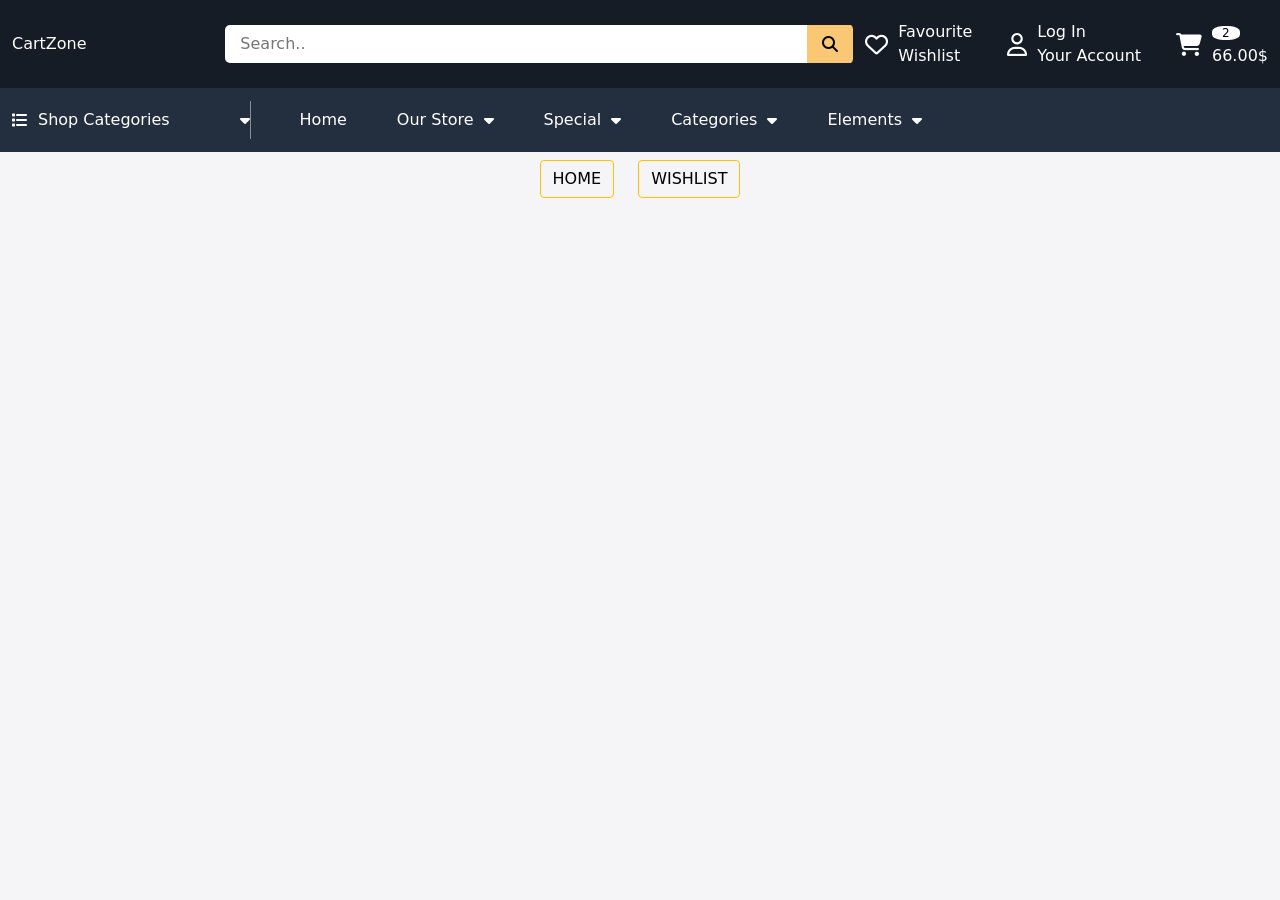
<file: wishlist.html>
<!DOCTYPE html>
<html lang="en">
<head>
    <meta charset="UTF-8">
    <meta name="viewport" content="width=device-width, initial-scale=1.0">
    <title>wishlist</title>
    <link rel="stylesheet" href="css/bootstrap.min.css">
    <link rel="stylesheet" href="css/all.min.css">
    <link rel="stylesheet" href="css/wishlist.css">
    <link rel="stylesheet" href="css/style.css">
</head>
<body>
        <div id="layer" class="layer"></div>
        <header>
            <nav>
                <section class="top-nav">
                    <div class="container-fluid">
                        <div class="row d-sm-flex justify-content-between">
                            <div class="col-6 d-flex justify-content-start gap-3 align-items-center col-md-3 col-lg-3 col-xl-2 logo">
                                <i id="menu" class="fa-solid fa-bars d-lg-none"></i>
                                <span>CartZone</span>
                                <div id="hidden-menu" class="hidden-menu">
                                    <div class="hidden-menu-header bg-success">
                                        <p>Menu</p>
                                        <i id="close-menu" class="fa-solid fa-xmark"></i>
                                    </div>
                                    <ul class="hidden-menu-content">                                         
                                        <li>Home</li>
                                        <li>Our store<i class="fa-solid fa-plus"></i></li>
                                        <li>Special<i class="fa-solid fa-plus"></i></li>
                                        <li>Categories<i class="fa-solid fa-plus"></i></li>
                                    </ul>
                                </div>
                            </div>
                            <div class="col-0 d-none d-lg-flex col-lg-6 search-bar">
                                <input type="text" placeholder="Search.." >
                                <i class="fa-solid fa-magnifying-glass"></i>
                            </div>
                            <div class="col-5 col-sm-3 col-md-3 col-lg-2 col-xl-4 d-flex align-items-center">
                                <div class="top-nav-icons">  
                                    <div class="d-flex align-items-center icon">
                                        <i class="fa-regular fa-heart"></i>
                                        <span class="d-none d-xl-block">Favourite <br> Wishlist</span>
                                    </div> 
                                    <div class="d-flex align-items-center icon">
                                        <i class="fa-regular fa-user" id="loginIcon"></i>
                                        <span class="d-none d-xl-block">Log in <br> Your Account</span>
                                    </div> 
                                    <div class="d-flex align-items-center icon cart">
                                        <i class="fa-solid fa-cart-shopping " id="cart-btn"></i>
                                        <span class="d-none d-xl-block">
                                            <span>2</span>
                                            <span><br>66.00$</span>
                                        </span>
                                        <div id="hidden-cart" class="hidden-cart">
                                            <div class="hidden-cart-header bg-success">
                                                <p>Menu</p>
                                                <i id="close-cart" class="fa-solid fa-xmark"></i>
                                            </div>
                                            <div class="hidden-cart-content mt-4">   
                                                <i class="fa-solid fa-cart-shopping m-auto text-success"></i>                                      
                                                <button class="btn btn-outline-success px-1 w-75 m-auto">Continue Shopping</button>
                                            </div>
                                        </div>
                                    </div> 
                                </div>
                            </div>
                        </div>
                    </div>
                </section>
                <section class="bottom-nav">
                    <div class="container-fluid">
                        <div class="bottom-nav-content">
                                <ul class="d-none d-lg-flex">
                                    <li id="shopCategoryElement"><span><i class="fa-solid fa-list"></i>Shop Categories</span><i class="fa-solid fa-caret-down"></i></li>
                                    <li>Home</li>
                                    <li>Our Store<i class="fa-solid fa-caret-down"></i></li>
                                    <li>Special<i class="fa-solid fa-caret-down"></i></li>
                                    <li id="categories-element">Categories<i class="fa-solid fa-caret-down"></i></li>
                                    <li>elements<i class="fa-solid fa-caret-down"></i></li>
                                </ul>
                                <div class="d-flex justify-content-center d-lg-none search-bar">
                                    <input type="text" placeholder="Search.." >
                                    <i class="fa-solid fa-magnifying-glass"></i>
                                </div>
                                <div class="Shop-Categories-list" id="Shop-Categories-list">
                                    <ul>
                                        <li>appliances</li>
                                        <li>scan prnter</li>
                                        <li>mini camers</li>
                                        <li>chargers</li>
                                        <li>tablets</li>
                                        <li>wireless mouse</li>
                                    </ul>
                                    <ul>
                                        <li>phones</li>
                                        <li>apple phones</li>
                                        <li>android phones</li>
                                        <li>earbuds</li>
                                        <li>smart phones</li>
                                        <li>wired earbuds</li>
                                    </ul>
                                </div>
                                <div class="categories-list" id="categories-list">
                                    <ul>
                                        <li>Watches</li>
                                        <li>smart watches</li>
                                        <li>rolex watches</li>
                                        <li>omega watches</li>
                                        <li>cartier watches</li>
                                    </ul>
                                    <ul>
                                        <li>speakers</li>
                                        <li>yamaha speakers</li>
                                        <li>sonos speakers</li>
                                        <li>RCF speakers</li>
                                        <li>party speakers</li>
                                    </ul>
                                    <ul>
                                        <li>laptops</li>
                                        <li>apple laptops</li>
                                        <li>dell laptops</li>
                                        <li>hp laptops</li>
                                        <li>lenovo laptops</li>
                                    </ul>
                                    <ul>
                                        <li>TV</li>
                                        <li>panosonic tv</li>
                                        <li>samsung tv</li>
                                        <li>sony tv</li>
                                        <li>hisense tv</li>
                                    </ul>
                                    <ul>
                                        <li>electronics</li>
                                        <li>applinces</li>
                                        <li>waches</li>
                                        <li>pcs</li>
                                        <li>laptops</li>
                                    </ul>
                                    <ul>
                                        <li>gaming</li>
                                        <li>headphones</li>
                                        <li>gaming boards</li>
                                        <li>gaming mics</li>
                                        <li>video games</li>
                                    </ul>
                                </div>
                        </div>
                    </div>
                </section>
            </nav>
        </header>
        <main>
            <section class="wishlist-section">
                <div class="container-fluid">
                    <div class="wishlist-header d-flex justify-content-center gap-4 mt-2">
                        <button class="btn btn-outline-warning"><a class="text-black" href="index.html">HOME</a></button>
                        <button class="btn btn-outline-warning"><a class="text-black" href="wishlist.html">WISHLIST</a></button>
                        
                    </div>
                    <div id="wishlistContainer" class="row g-3">
                        <!-- <div class="col-2">
                            <div class="col-content">
                                <img src="css/imgs/playstation.png" alt="">
                                <a href="#">Lorem ipsum dolor sit amet consectetur.</a>
                                <p>$32.00</p>
                                <button>Add To Cart</button>
                            </div>
                        </div> -->
                    </div>
                </div>
            </section>
        </main>
<footer></footer>
<script src="js/bootstrap.min.js"></script>
<script src="js/wishlist.js"></script>
</body>
</html>
</file>
<file: css/wishlist.css>
.wishlist-section .col-content{
    background-color: white;
    box-shadow: 0px 4px 8px rgba(0, 0, 0, 0.218);
    margin-top: 50px;
    padding: 20px;
    border-radius: 10px;
    overflow: hidden;
}
.wishlist-section .col-content img{
    width: 100%;
}
.wishlist-section .col-content p{
    margin: 7px 0px;
}
.wishlist-section .col-content button{
    padding: 7px 15px;
    border-radius: 20px;
    margin-top: 7px;
    font-size: 14px;
    background-color: #FEBD69;
    border: none;
}
.wishlist-section .col-content button:hover{
    background-color: #232F3E;
    color: white;
}
</file>
<file: css/style.css>
/* global variables */
:root {
  --main-color: #151c25;
  --second-color: #232f3e;
  --third-color: #fac774;
  --black-color: black;
  --white-color: white;
  --gray-color: gray;
  --p-size: 1rem;
}
html {
  scroll-behavior: smooth;
}
html::-webkit-scrollbar {
  background-color: var(--main-color);
  width: 20px;
}
html::-webkit-scrollbar-thumb {
  background-color: #fac774;
  border-right: 4px solid var(--main-color);
  border-left: 4px solid var(--main-color);
  border-radius: 7px;
}
* {
  padding: 0;
  margin: 0;
  box-sizing: border-box;
}
a {
  text-decoration: none;
}
ul {
  list-style: none;
}
p {
  margin-bottom: 0;
}
body {
  text-transform: capitalize;
  background-color: #f5f5f7;
}
.layer {
  position: fixed;
  inset: 0;
  background-color: rgba(0, 0, 0, .7);
  z-index: 1;
  display: none;
}
/* header-(top-navbar) */
.top-nav {
  background-color: var(--main-color);
  color: white;
  padding: 20px 0px;
}
.top-nav .row {
  align-items: center;
}
.top-nav .logo {
  display: flex;
  justify-content: end;
}
.top-nav .logo img {
padding: 10px;
}
.logo i {
  font-size: 25px;
  cursor: pointer;
}
.cart i {
  color: var(--white-color-color);
}
.hidden-menu{
  height: 100vh;
  width: 300px;
  position: fixed;
  top: 0;
  left: -300px;
  background-color: white;
  color: black;
  display: flex;
  flex-direction: column;
  gap: 5px;
  display: flex;
  z-index: 2;
  transition: all 0.5s;
}

.hidden-cart{
  height: 100vh;
  width: 300px;
  position: fixed;
  top: 0;
  right: 0;
  background-color: white;
  color: black;
  display: flex;
  flex-direction: column;
  gap: 5px;
  z-index: 2;
  display: none;
}

.hidden-menu-header, .hidden-cart-header {
  display: flex;
  align-items: center;
  padding: 10px 20px;
  color: white;
}
.hidden-menu p, .hidden-cart p {
  width: 100%;
  font-size: 22px;
  margin-bottom: 0px;
}
.hidden-menu-content, .hidden-cart-content {
  display: flex;
  flex-direction: column;
  gap: 20px;
  padding: 10px 20px;
}
.hidden-menu li, .hidden-cart li {
  font-size: 16px;
  border-bottom: 1px solid rgba(0, 0, 0, 0.545);
  padding-bottom: 5px;
  cursor: pointer;
  display: flex;
  justify-content: space-evenly;
  align-items: center;
}
.hidden-menu li i, .hidden-cart li i {
  font-size: 16px;
}

#close-cart, #close-menu{
  font-size: 20px;
  cursor: pointer;
}
.search-bar {
  display: flex;
  align-items: center;
  gap: 10px;
  position: relative;
  height: min-content;
  overflow: hidden;
}
.search-bar input {
  width: 100%;
  padding: 7px 15px;
  border-radius: 5px;
  border: none;
  border: transparent;
}
.search-bar input:focus {
  border: none;
  outline: none;
  box-shadow: none;
}
.search-bar i {
  position: absolute;
  transform: translateY(-50%);
  top: 49%;
  right: 0px;
  background-color: #fac774;
  color: black;
  padding: 12px 15px;
  border-radius: 0 5px 5px 0;
  cursor: pointer;
}
.search-bar i:hover {
  background-color: #232f3e;
  color: white;
}
.top-nav-icons {
  display: flex;
  justify-content: space-between;
  align-items: center;
  width: 100%;
}
.top-nav-icons .icon {
  display: flex;
  gap: 10px;
  text-align: start;
  width: fit-content;
}
.top-nav-icons .icon i {
  font-size: 23px;
  transition: all 0.4s;
}
.top-nav-icons .icon:hover> i {
  transform: rotateY(180deg);
  cursor: pointer;
}
.top-nav-icons span:first-child {
  color: var(--black-color);
  background-color: var(--white-color);
  padding: 0px 10px;
  border-radius: 40%;
  font-size: 12px;
}

@media screen and (min-width: 576px) and (max-width: 991px) {
  .logo span {
    font-size: 1.8rem;
  }
  .logo i {
    font-size: 23px;
  }
  .top-nav-icons .icon i {
    font-size: 25px;
  }
}
@media screen and (max-width: 576px) {
  .top-nav .logo span {
    font-size: 1.8rem;
  }
  .logo i {
    font-size: 20px;
  }
  .top-nav-icons .icon i {
    font-size: 22px;
  }
}
/* header (bottom nav) */
.bottom-nav {
  background-color: var(--second-color);
  color: white;
  display: flex;
  align-items: center;
  position: relative;
}
.bottom-nav-content> ul li:hover{
  color: #fac774;
}
.bottom-nav .search-bar {
  margin: 20px;
}
.bottom-nav .search-bar i {
  right: 0;
}
.bottom-nav::after {
  position: absolute;
  content: "";
  border-right: solid 1px rgba(211, 211, 211, 0.584);
  height: 60%;
  left: 250px;
}
#shopCategoryElement {
  padding: 20px 0;
}
#categories-element {
  padding: 20px 0;
}
.bottom-nav-content ul {
  display: flex;
  align-items: center;
  gap: 50px;
  margin: 0;
  padding: 0;
}
.bottom-nav-content > ul > *:not(:first-child) {
  cursor: pointer;
  display: flex;
  align-items: center;
  gap: 10px;
  width: fit-content;
}
.bottom-nav-content > ul > :first-child {
  display: flex;
  align-items: center;
  gap: 70px;
  width: fit-content;
  cursor: pointer;
  padding: 20px 20px 20px 0px;
}
.bottom-nav-content ul > :first-child span {
  display: flex;
  align-items: center;
  gap: 10px;
}
.Shop-Categories-list {
  position: absolute;
  width: 400px;
  color: black;
  display: flex;
  justify-content: space-evenly;
  padding: 25px 50px 15px 50px;
  top: 64px;
  left: 0;
  display: none;
  z-index: 5;
  background-color: white;
}
.Shop-Categories-list ul {
  display: block;
  padding: 0;
}
.Shop-Categories-list ul li {
  margin-bottom: 15px;
}
.Shop-Categories-list ul > :first-child {
  font-size: 20px;
  font-weight: 600;
}
.Shop-Categories-list ul > *:not(:first-child):hover {
  cursor: pointer;
  color: #BF4800;
}
.categories-list {
  position: absolute;
  left: 400px;
  top: 64px;
  width: 700px;
  display: flex;
  justify-content: space-between;
  flex-wrap: wrap;
  color: black;
  padding: 25px 50px 15px 50px;
  display: none;
  z-index: 5;
  background-color: white;
}
.categories-list ul {
  width: 30%;
  display: block;
  padding: 0;
  margin-bottom: 20px;
}
.categories-list ul li {
  margin-bottom: 10px;
}
.categories-list ul > :first-child {
  font-size: 20px;
  font-weight: 600;
}
.categories-list ul > *:not(:first-child):hover {
  cursor: pointer;
  color: #BF4800;
}
@media screen and (max-width: 991px) {
  .bottom-nav::after {
    display: none;
  }
}
/* promo-section */
.promo-section {
  padding: 50px 0px;
  background-color: white;
}
.promo-section .carousel {
  height: 100% !important;
}
.promo-section .carousel-inner {
  height: 100% !important;
  border-radius: 10px;
}
.promo-section .carousel-inner .carousel-item {
  height: 100% !important;
  position: relative;
}
.promo-section .carousel-inner .carousel-item .img-container {
  height: 100%;
}
.promo-section .carousel-inner img {
  height: 100%;
}
.main-promo .main-promo-content {
  position: absolute;
  top: 20%;
  left: 7%;
  display: flex;
  flex-direction: column;
  gap: 20px;
}
.main-promo .main-promo-content span {
  color: #BF4800;
  font-size: 20px;
}
.main-promo .main-promo-content h2 {
  font-size: 3.2rem;
  font-weight: 700;
  margin: 0;
}
.main-promo .main-promo-content p {
  font-size: 16px;
}
.main-promo .main-promo-content button {
  font-size: 16px;
  width: fit-content;
  padding: 10px 30px;
  border-radius: 20px;
  background-color: var(--second-color);
  border: none;
  color: white;
  transition: all 0.3s;
}
.main-promo .main-promo-content button:hover {
  background-color: var(--third-color);
  color: black;
}
.secondary-promo {
  position: relative;
  overflow: hidden;
}
.secondary-promo .img-container {
  height: 100%;
  overflow: hidden;
  border-radius: 10px;
}
.secondary-promo img {
  transition: 0.5s;
}
.secondary-promo:hover img {
  transform: scale(1.1);
}
.promo-section .col-6 img {
  width: 100%;
  height: 100%;
  border-radius: 10px;
}
.secondary-promo .secondary-promo-content {
  position: absolute;
  top: 15%;
  left: 10%;
  display: flex;
  flex-direction: column;
  gap: 7px;
}
.secondary-promo-content span {
  font-size: 18px;
  color: #BF4800;
}
.secondary-promo-content p {
  font-size: 20px;
  font-weight: 700;
  margin: 0;
}
.secondary-promo-content :last-child {
  font-size: 16px;
  font-weight: normal;
}

@media screen and (max-width: 575px) {
  .main-promo .main-promo-content {
    top: 12%;
    left: 7%;
    gap: 10px;
  }
  .main-promo .main-promo-content span {
    font-size: 18px;
    width: max-content;
  }
  .main-promo .main-promo-content h2 {
    font-size: 1.5rem;
    font-weight: 700;
  }
  .main-promo .main-promo-content p {
    font-size: 14px;
  }
  .main-promo .main-promo-content button {
    font-size: 12px;
    width: fit-content;
    padding: 7px 18px;
    border-radius: 18px;
  }
  .secondary-promo .secondary-promo-content {
    position: absolute;
    top: 12%;
    left: 10%;
    display: flex;
    flex-direction: column;
    gap: 2px;
  }
  .secondary-promo-content span {
    font-size: 14px;
  }
  .secondary-promo-content p {
    font-size: 15px;
    font-weight: 700;
    margin: 0;
  }
  .secondary-promo-content :last-child {
    font-size: 10px;
    font-weight: normal;
  }
}
@media screen and (min-width: 576px) and (max-width: 767px) {
  .main-promo .main-promo-content {
    top: 12%;
    left: 7%;
    gap: 10px;
  }
  .main-promo .main-promo-content span {
    font-size: 25px;
    width: max-content;
  }
  .main-promo .main-promo-content h2 {
    font-size: 3rem;
    font-weight: 700;
  }
  .main-promo .main-promo-content p {
    font-size: 18px;
  }
  .main-promo .main-promo-content button {
    font-size: 16px;
    width: fit-content;
    padding: 7px 18px;
    border-radius: 20px;
  }
}

@media screen and (min-width: 769px) and (max-width: 992px) {
  .main-promo .main-promo-content {
    top: 12%;
    left: 7%;
    gap: 10px;
  }
  .main-promo .main-promo-content span {
    font-size: 20px;
    width: max-content;
  }
  .main-promo .main-promo-content h2 {
    font-size: 2rem;
    font-weight: 700;
  }
  .main-promo .main-promo-content p {
    font-size: 16px;
  }
  .main-promo .main-promo-content button {
    font-size: 14px;
    width: fit-content;
    padding: 7px 18px;
    border-radius: 20px;
  }
  .secondary-promo .secondary-promo-content {
    position: absolute;
    top: 12%;
    left: 10%;
    display: flex;
    flex-direction: column;
    gap: 5px;
  }
  .secondary-promo-content span {
    font-size: 14px;
  }
  .secondary-promo-content p {
    font-size: 18px;
    font-weight: 700;
    margin: 0;
  }
  .secondary-promo-content :last-child {
    font-size: 14px;
    font-weight: normal;
  }
}

@media screen and (min-width: 993px) and (max-width: 1200px) {
  .main-promo .main-promo-content {
    top: 12%;
    left: 7%;
    gap: 10px;
  }
  .main-promo .main-promo-content span {
    font-size: 20px;
    width: max-content;
  }
  .main-promo .main-promo-content h2 {
    font-size: 2rem;
    font-weight: 700;
  }
  .main-promo .main-promo-content p {
    font-size: 16px;
  }
  .main-promo .main-promo-content button {
    font-size: 14px;
    width: fit-content;
    padding: 7px 18px;
    border-radius: 20px;
  }
}

/* service section */

.service-section {
  background-color: #f5f5f7;
  padding: 50px 30px;
  overflow: auto;
}
.service-section::-webkit-scrollbar {
  height: 10px;
}
.service-section-content .col-content {
  display: flex;
  align-items: end;
  justify-content: center;
  gap: 15px;
}
.service-section-content .col-content span {
  display: flex;
  flex-direction: column;
  font-weight: 600;
}
.service-section-content .col-content span p {
  font-size: 12px;
  margin: 0;
  font-weight: normal;
}
.service-section-content .col-content i {
  font-size: 30px;
  transition: all 0.5s;
  margin-bottom: 3px;
}
.service-section-content .col-content:hover i {
  transform: rotateY(180deg);
}

/* collection-wrapper-section */
.collection-wrapper-section {
  padding: 0px 20px;
  margin-bottom: 50px;
}
.collection-wrapper-section .container-fluid {
  background-color: white;
  padding: 30px 30px;
  border-radius: 20px;
  overflow: auto;
}
.collection-wrapper-section .container-fluid::-webkit-scrollbar {
  height: 0;
}
.collection-wrapper-section .row > *:not(:last-child) {
  border-right: 1px solid lightgrey;
}
.collection-wrapper-section .col-xl {
  display: flex;
  align-items: center;
  justify-content: center;
  gap: 20px;
  max-height: 70px;
}
.collection-wrapper-section .col-xl .col-content {
  cursor: pointer;
}
.collection-wrapper-section .col-xl .img-container {
  display: flex;
  align-items: center;
  justify-content: end;
  width: 40%;
}
.collection-wrapper-section .row img {
  width: 80%;
  transition: all 0.3s;
}
.collection-wrapper-section .col-xl .col-content p {
  font-size: 18px;
  font-weight: 600;
  margin-bottom: 1px;
}
.collection-wrapper-section .col-xl .col-content a {
  font-size: 14px;
}
.collection-wrapper-section .col-xl .col-content {
  cursor: pointer;
}
.collection-wrapper-section .col-xl:hover p {
  text-decoration: underline;
}
.collection-wrapper-section .col-xl:hover img {
  transform: scale(1.1);
}

/* featured-collection-section */
.featured-collection-section {
  padding: 0 10px;
  margin-bottom: 50px;
}
.featured-collection-section .container-fluid {
  overflow: auto;
}
.featured-collection-section .container-fluid::-webkit-scrollbar {
  height: 0;
}
.featured-collection-section .section-header {
  display: flex;
  justify-content: space-between;
  align-items: center;
  padding: 0 15px 15px 15px;
}
.featured-collection-section .section-header .arrows {
  font-size: 20px;
  display: flex;
  gap: 20px;
  cursor: pointer;
  color: gray;
}
.featured-collection-section .section-header .arrows i:hover {
  color: black;
}
.featured-collection-section .container-fluid h2 {
  /* margin-bottom: 30px; */
  font-size: 25px;
  font-weight: 700;
}
.featured-collection-section .row .col-6 {
  border-radius: 30px;
  overflow: hidden;
}
.featured-collection-section .row .product {
  background-color: white;
  box-shadow: rgb(0, 0, 0, 0.15) 0px 4px 8px;
  width: 20%;
}
.featured-collection-section .row img {
  width: 100%;
  transition: all 0.5s;
}
.featured-collection-section .row .img-container {
  position: relative;
  overflow: hidden;
  width: 100%;
}
.featured-collection-section .row .col-content {
  padding: 0px 20px 20px 20px;
  display: flex;
  flex-direction: column;
  gap: 7px;
}
.featured-collection-section .row span {
  color: #BF4800;
  font-size: 14px;
}
.featured-collection-section .row a {
  font-weight: 700;
  font-size: 15px;
}
.featured-collection-section .row .rating i {
  font-size: 12px;
  color: lightgray;
}
.featured-collection-section .row .rating span {
  color: black;
}
.featured-collection-section .row p {
  font-weight: 600;
}
.featured-collection-section .product-hover {
  display: flex;
  flex-direction: column;
  gap: 10px;
  width: max-content;
  font-size: 18px;
  position: absolute;
  top: 15px;
  right: -25px;
  transition: all 0.5s;
  opacity: 0;
}
.featured-collection-section .product-hover i {
  cursor: pointer;
  font-size: 15px;
  background-color: transparent;
  padding: 7px;
  border-radius: 50%;
  display: flex;
  justify-content: center;
  align-items: center;
  transition: all 0.3s;
}
.featured-collection-section .product-hover i:hover {
  cursor: pointer;
  background-color: #fac774;
}
.featured-collection-section .row .col-6:hover .product-hover {
  right: 10px;
  opacity: 0.95;
}
.featured-collection-section .row .col-6:hover img {
  transform: scale(1.1);
}
@media screen and (max-width: 576px) {
  .featured-collection-section .row a {
    font-size: 14px;
  }
  .featured-collection-section .row span {
    font-size: 12px;
  }
  .featured-collection-section .row .rating i {
    font-size: 10px;
  }
  .featured-collection-section .row p {
    font-weight: 600;
    font-size: 12px;
  }
  .featured-collection-section .product-hover {
    display: flex;
    flex-direction: column;
    gap: 10px;
    width: max-content;
    font-size: 18px;
    position: absolute;
    top: 15px;
    right: -25px;
    transition: all 0.5s;
    opacity: 0;
  }
  .featured-collection-section .section-header .arrows {
    font-size: 16px;
  }
}

/* banner-wrapper-section */
.banner-wrapper-section {
  margin-top: 50px;
  padding: 50px 10px;
}
.banner-wrapper-section .container-fluid {
  overflow: auto;
}
.banner-wrapper-section .container-fluid::-webkit-scrollbar {
  height: 0;
}
.banner-wrapper-section .col-lg {
  position: relative;
  padding: 0 10px;
}
.banner-wrapper-section .col-content {
  border-radius: 15px;
  overflow: hidden;
}
.banner-wrapper-section .col-lg img {
  width: 100%;
  transition: all 0.5s;
}
.banner-wrapper-section .col-caption {
  position: absolute;
  color: black;
  top: 10%;
  left: 10%;
  display: flex;
  flex-direction: column;
  gap: 3px;
}
.banner-wrapper-products .row > :first-child .col-caption span{
  color: white;
}
.banner-wrapper-products .row > :first-child .col-caption p{
  color: rgba(255, 255, 255, 0.9);
}
.banner-wrapper-section .col-caption span {
  font-size: 1.8vw;
  font-weight: 700;
}
.banner-wrapper-section .col-caption p {
  font-size: 1vw;
  width: 95%;
  color: gray;
}
.banner-wrapper-section .col-lg:hover img {
  transform: scale(1.1);
}
@media screen and (max-width: 576px){
  .banner-wrapper-section .col-caption span {
    font-size: 3.5vw;
    font-weight: 700;
  }
  .banner-wrapper-section .col-caption p {
    font-size: 2.2vw;
    width: 95%;
    color: gray;
  }
}
@media screen and (min-width: 577px) and (max-width: 768px) {
  .banner-wrapper-section .col-caption span {
    font-size: 3.5vw;
    font-weight: 700;
  }
  .banner-wrapper-section .col-caption p {
    font-size: 2.2vw;
    width: 95%;
    color: gray;
  }
}
@media screen and (min-width: 769px) and (max-width: 992px) {
  .banner-wrapper-section .col-caption span {
    font-size: 2.5vw;
    font-weight: 700;
  }
  .banner-wrapper-section .col-caption p {
    font-size: 1.5vw;
    width: 95%;
    color: gray;
  }
}


/* popular-products-section */

.popular-products-section{
  margin-bottom: 100px;
}

.popular-products-section .categories{
  display: flex;
  flex-direction: column;
  gap: 10px;
  background-color: white;
  padding: 15px;
  border-radius: 10px;
}

.popular-products-section .categories .cat{
  display: flex;
  align-items: center;
  gap: 10px;
}

.popular-products-section .categories .cat img{
  width: 20%;
}

.popular-products-const .col-content{
  border-radius: 10px;
  overflow: hidden;
}

.popular-products-section .col-content img{
  width: 100%;
}

.popular-products-wrapper::-webkit-scrollbar{
  height: 0;
}

.popular-products-wrapper .col-content{
  background-color: white;
  border-radius: 10px;
  overflow: hidden;
  padding: 20px;
}

.popular-products-wrappe img{
  width: 100%;
}
.popular-products-wrapper img:hover img {
  transform: scale(1.1);
}



footer{
  background-color: var(--main-color);
  border-radius: 5px;
}

.footer1{
  padding: 60px;
  display: grid;
  grid-template-columns: repeat(auto-fit, minmax(200px, auto));
  gap:3rem;
  background-color: var(--second-color);
  color: var(--white-color);
}


.footer-content h4{
  color: var(--third-color);
  margin-bottom: 20px;
  font-size: 25px;
}
.footer-content li{
  margin-bottom: 15px;
    text-decoration: none;
  list-style: none;
}
.footer-content li a{
  display: block;
  font-size: 15px;
  font-weight: 300;
  transition: all .5s;
  color: white;
}
.footer-content li a:hover{
  transform: translateY(-3px) translateX(-3px);
  color: var(--third-color);
}
.footer-content img{
    padding: 0px 33px 10px 0;
    width: 80%;
}
.footer-content p{
  font-size: 15px;
  margin: 10px 0;
  line-height: 30px;
}
.footer-content .phone{
  font-size: 15px;
  display: block;
  margin: 10px 0;
  line-height: 30px;
  color: var(--white-color);
}
.footer-content .email{
  font-size: 15px;
  display: block;
  margin: 10px 0;
  line-height: 30px;
  color: var(--white-color);
}
.footer-content .icon a{
  color: var(--white-color);
  display: inline;
  font-size: 25px;
  margin-right: 20px;
  transition: all .5s;
}
.footer-content .icon a:hover{
  color: var(--third-color);
  transform: translateY(-5px);

}
</file>
